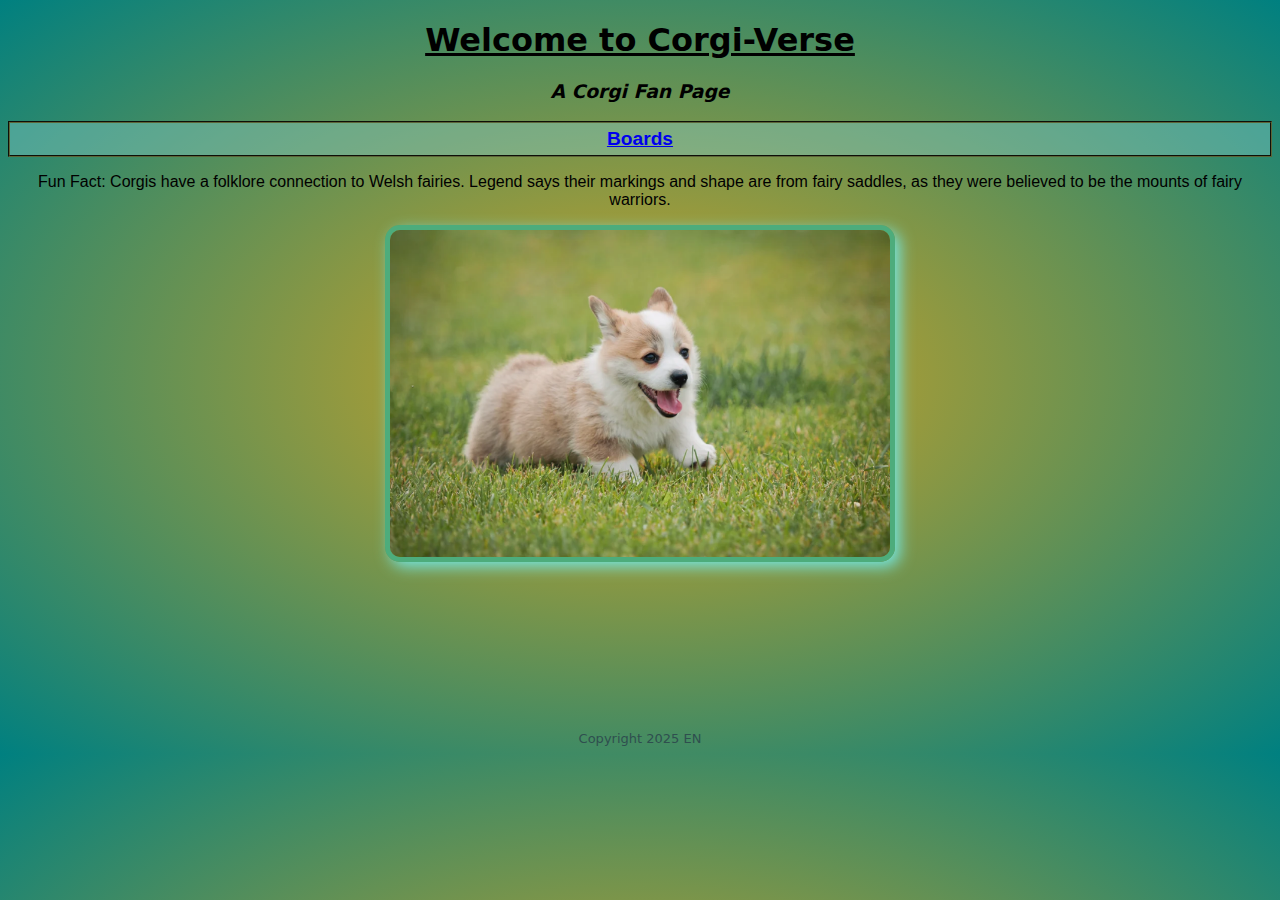
<file: Assignment 2.1/index.html>
<!DOCTYPE html>
<html lang="en">
    <!--Enrique Noriega 1/19/25-->

    <head>
        <meta charset="UTF-8">
        <meta name="viewport" content="width=device-width" , initial-scale="1.0">
        <link rel="stylesheet" href="W2 Formatting.css">
        <title>Corgi-Verse</title>
    </head>
    <body>
        <h1>Welcome to Corgi-Verse</h1>
        <h3>A Corgi Fan Page</h3>

        <nav>
            <a href="boards.html">Boards</a>
        </nav>
    
        <p id="FunFacts"> Fun Fact: Corgis have a folklore connection to Welsh fairies. Legend says their markings and shape are from fairy saddles, as they were believed to be the mounts of fairy warriors.</p>
        <p>
            <img id="CorgiRun" src="images/corgi.png">
        </p>
        
    </body>
    <br><br><br><br><br><br><br>

    <footer>Copyright 2025 EN</footer>
</html>
</file>
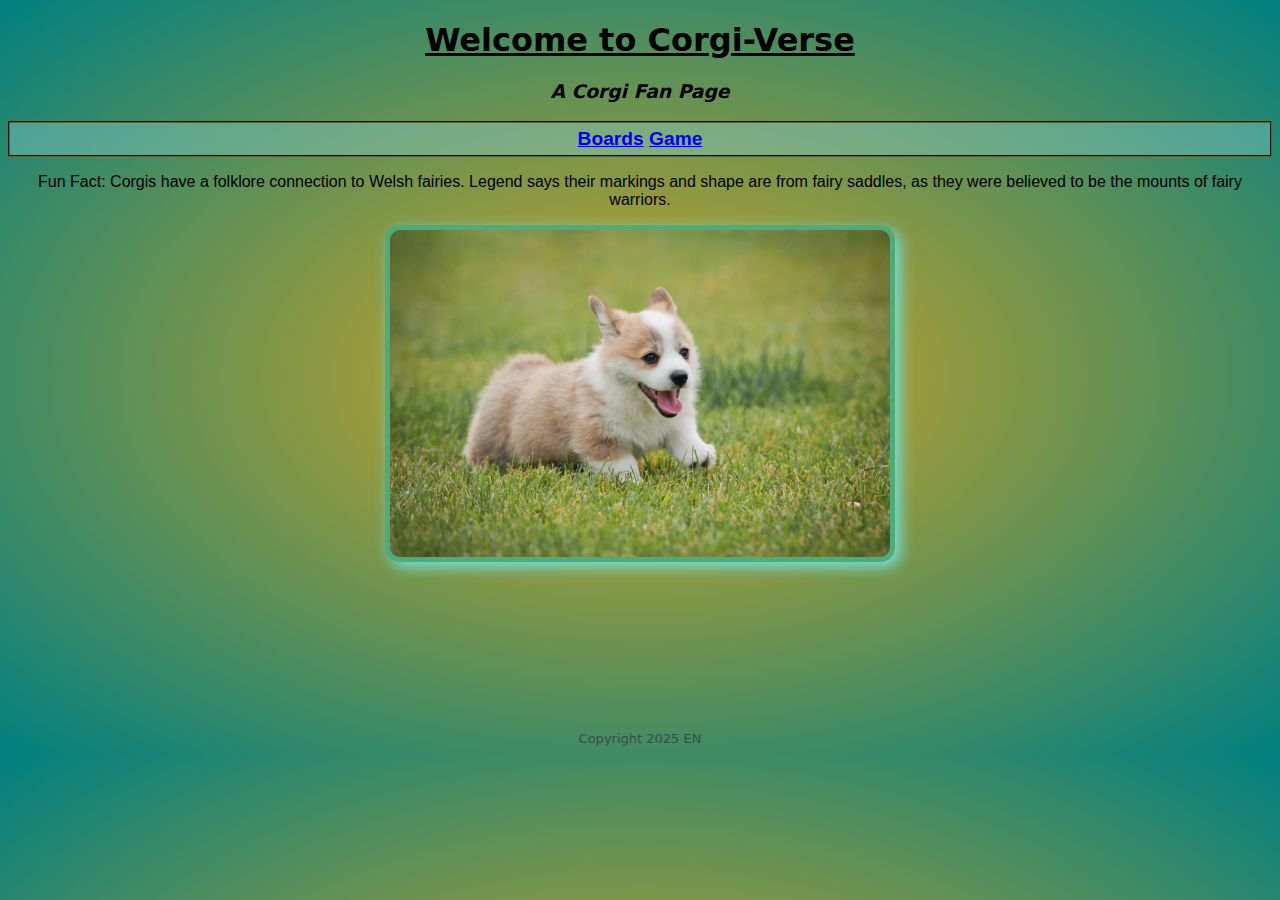
<file: Assignment 2.2/index.html>
<!DOCTYPE html>
<html lang="en">
    <!--Enrique Noriega 1/19/25-->

    <head>
        <meta charset="UTF-8">
        <meta name="viewport" content="width=device-width" , initial-scale="1.0">
        <link rel="stylesheet" href="W2 Formatting.css">
        <title>Corgi-Verse</title>
    </head>
    <body>
        <h1>Welcome to Corgi-Verse</h1>
        <h3>A Corgi Fan Page</h3>

        <nav>
            <a href="boards.html">Boards</a>
            <a href="game.html">Game</a>
        </nav>
    
        <p id="FunFacts"> Fun Fact: Corgis have a folklore connection to Welsh fairies. Legend says their markings and shape are from fairy saddles, as they were believed to be the mounts of fairy warriors.</p>
        <p>
            <img id="CorgiRun" src="images/corgi.png">
        </p>
        
    </body>
    <br><br><br><br><br><br><br>

    <footer>Copyright 2025 EN</footer>
</html>
</file>
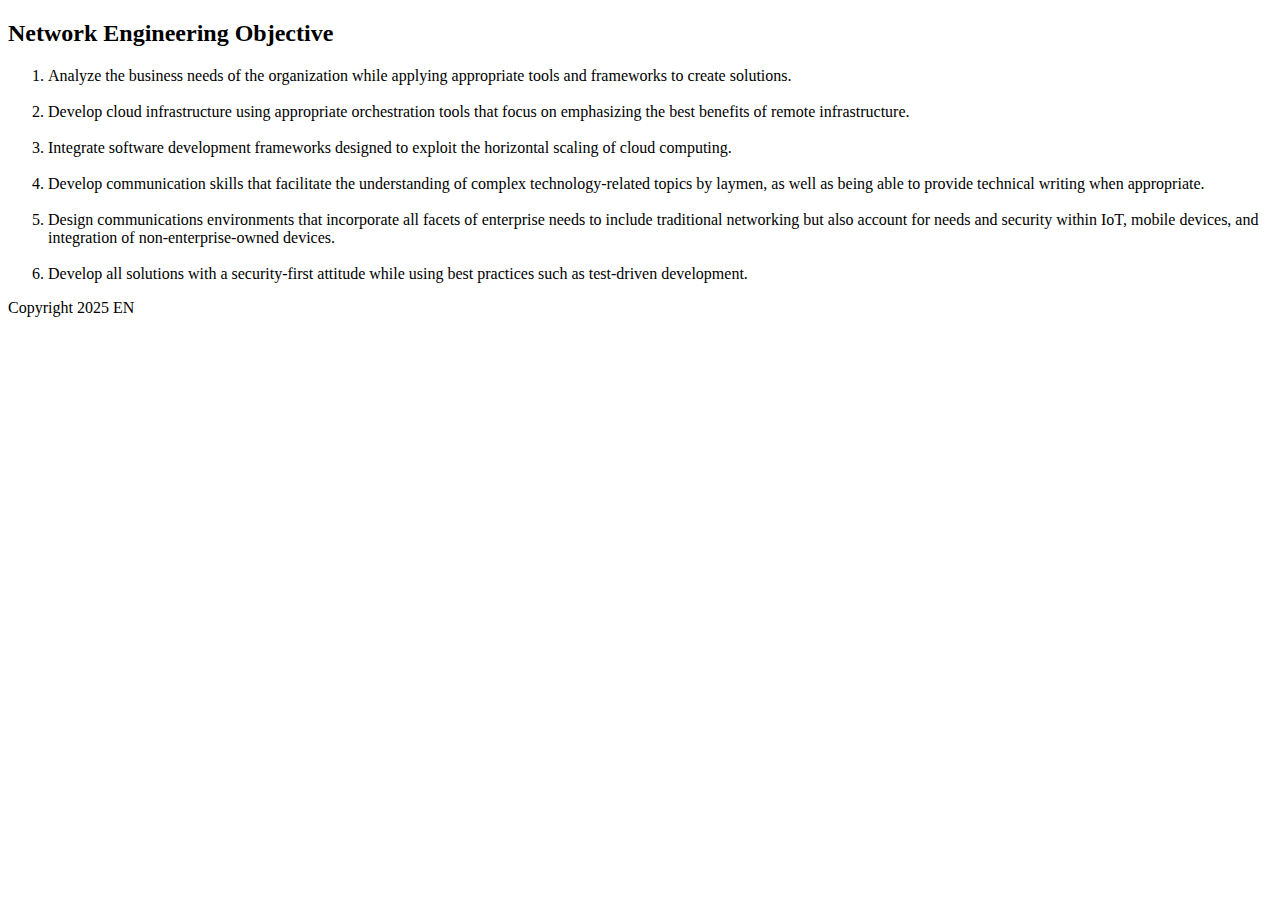
<file: Assignment 2.1/boards.html>
<!DOCTYPE html>
<html lang="en">
    <!--Enrique Noriega 1/19/25-->

    <head>
        <meta charset="UTF-8">
        <meta name="viewport" content="width=device-width" , initial-scale="1.0">
        <title>boards</title>
    </head>
    <body>
    <h2>Network Engineering Objective</h2>
    <!-- Ordered List of the Objectives -->
    <ol>
        <li>Analyze the business needs of the organization while applying appropriate tools and frameworks to create solutions.</li>
        <br>
        <li>Develop cloud infrastructure using appropriate orchestration tools that focus on emphasizing the best benefits of remote
        infrastructure.</li>
        <br>
        <li>Integrate software development frameworks designed to exploit the horizontal scaling of cloud computing.</li>
        <br>
        <li>Develop communication skills that facilitate the understanding of complex technology-related topics by laymen, as well as being able to provide technical writing when appropriate.</li>
        <br>
        <li>Design communications environments that incorporate all facets of enterprise needs to include traditional networking but also account for needs and security within IoT, mobile devices, and integration of non-enterprise-owned devices.</li>
        <br>
        <li>Develop all solutions with a security-first attitude while using best practices such as test-driven development.</li>
    </ol>
            
        </p>
        


    </body>

    <footer>Copyright 2025 EN</footer>
</html>
</file>
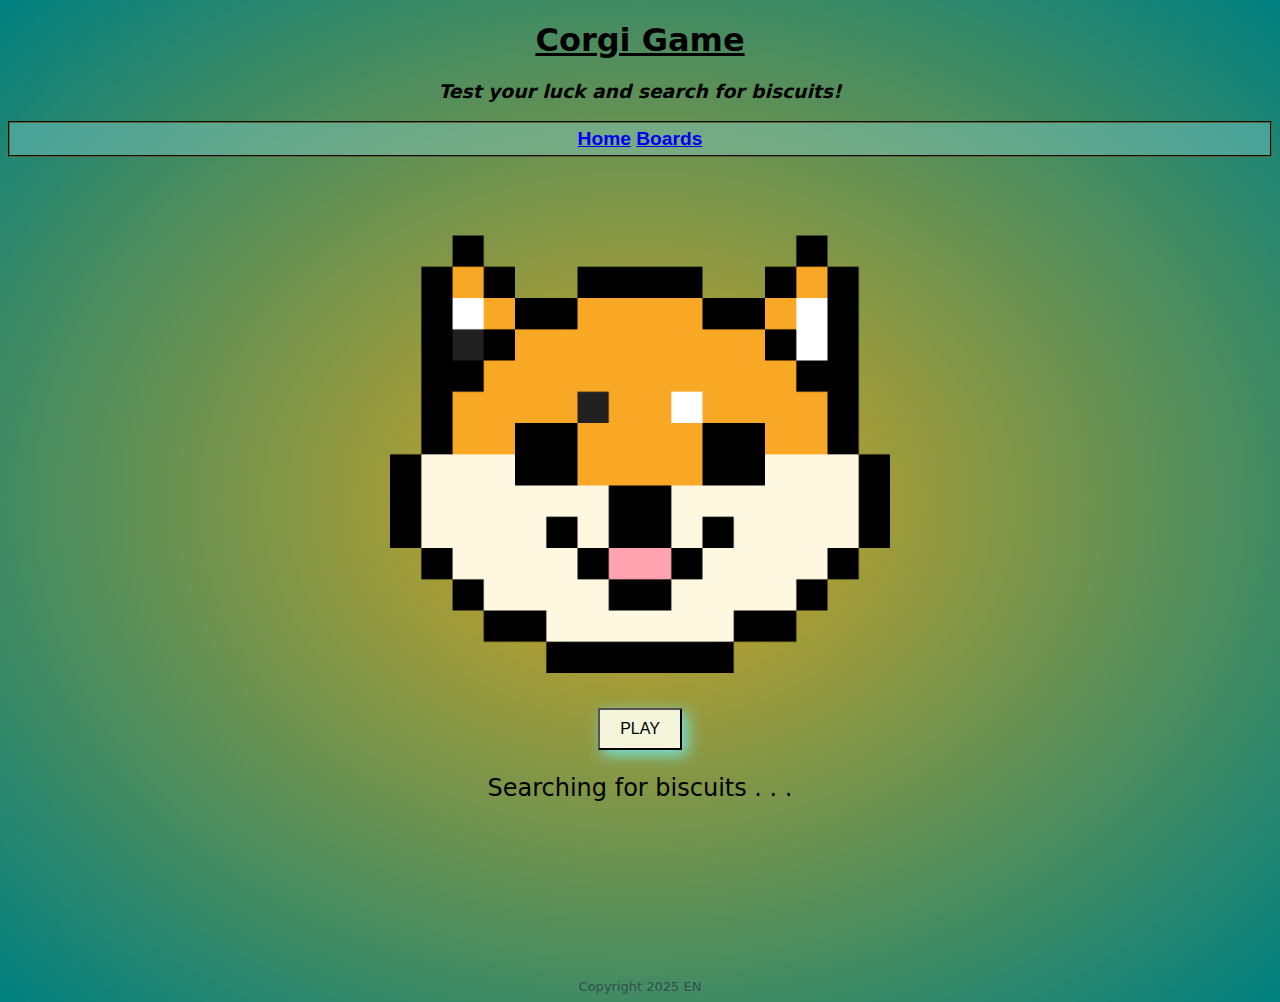
<file: Assignment 2.2/game.html>
<!DOCTYPE html>
<html lang="en">
<head>
    <meta charset="UTF-8">
    <meta name="viewport" content="width=device-width, initial-scale=1.0">
    <link rel="stylesheet" href="GameCSSFormat.css">
    <script src="java.js"></script>
    <title>Game</title>
</head>
<body>

<h1>Corgi Game</h1>
<h3>Test your luck and search for biscuits!</h3>

<nav>
    <a href="index.html">Home</a>
    <a href="boards.html">Boards</a>
</nav>

<p>
    <img onclick="first();" id="CorgiIdle" src="images/CorgiIdle.png">
</p>
<br>
<div class="container">

    <button onclick="first();">PLAY</button>
    <p id="firstFuncOut">Searching for biscuits . . .</p>
</div>



<br><br><br><br><br><br><br>

<footer>Copyright 2025 EN</footer>

</body>
</html>
</file>
<file: Assignment 2.1/W2 Formatting.css>
body
{
    /* background-color: goldenrod; */
   /*  background-image: linear-gradient(goldenrod, teal); */
   background-image: radial-gradient(goldenrod, teal);
   /* background-image: url(images/corgi.png);
   background-repeat: no-repeat repeat-x repeat-y; */
   font-family: system-ui, -apple-system, BlinkMacSystemFont, 'Segoe UI', Roboto, Oxygen, Ubuntu, Cantarell, 'Open Sans', 'Helvetica Neue', sans-serif;
}
nav 
{
    
    background-color: rgba(135, 207, 207, 0.404);
    color:black;
    border: 2px groove rgb(92, 100, 55);    
    text-align: center;
    font-family: 'Franklin Gothic Medium', 'Arial Narrow', Arial, sans-serif;
    font-size: 1.2rem;
    font-weight: bold;
    padding: 5px 10px;
}
nav:hover {
    color: white;
    background-color: rgba(49, 137, 143, 0.541);
    border-radius: 5px;
}

h1
{
    text-align: center;
    text-decoration: underline;
}
h3
{
    text-align: center;
    font-style: italic;
}
#CorgiRun
{
    display: block;
    margin: 0 auto;
    width: 500px;
    height: auto;
    border: 5px solid rgb(77, 172, 124);
    border-radius: 15px;
    box-shadow: 5px 5px 15px rgb(114, 230, 224);

}
#FunFacts
{
   
    text-align: center;
    font-family: 'Trebuchet MS', 'Lucida Sans Unicode', 'Lucida Grande', 'Lucida Sans', Arial, sans-serif;   
}
footer
{
    text-align: center;
    font-size: small;
    color: darkslategray;
    margin-top: 20px;
}
</file>
<file: Assignment 2.2/W2 Formatting.css>
body
{
    /* background-color: goldenrod; */
   /*  background-image: linear-gradient(goldenrod, teal); */
   background-image: radial-gradient(goldenrod, teal);
   /* background-image: url(images/corgi.png);
   background-repeat: no-repeat repeat-x repeat-y; */
   font-family: system-ui, -apple-system, BlinkMacSystemFont, 'Segoe UI', Roboto, Oxygen, Ubuntu, Cantarell, 'Open Sans', 'Helvetica Neue', sans-serif;
}
nav 
{
    
    background-color: rgba(135, 207, 207, 0.404);
    color:black;
    border: 2px groove rgb(92, 100, 55);    
    text-align: center;
    font-family: 'Franklin Gothic Medium', 'Arial Narrow', Arial, sans-serif;
    font-size: 1.2rem;
    font-weight: bold;
    padding: 5px 10px;
}
nav:hover {
    color: white;
    background-color: rgba(49, 137, 143, 0.541);
    border-radius: 5px;
}

h1
{
    text-align: center;
    text-decoration: underline;
}
h3
{
    text-align: center;
    font-style: italic;
}
#CorgiRun
{
    display: block;
    margin: 0 auto;
    width: 500px;
    height: auto;
    border: 5px solid rgb(77, 172, 124);
    border-radius: 15px;
    box-shadow: 5px 5px 15px rgb(114, 230, 224);

}
#FunFacts
{
   
    text-align: center;
    font-family: 'Trebuchet MS', 'Lucida Sans Unicode', 'Lucida Grande', 'Lucida Sans', Arial, sans-serif;   
}
footer
{
    text-align: center;
    font-size: small;
    color: darkslategray;
    margin-top: 20px;
}
</file>
<file: Assignment 2.2/GameCSSFormat.css>
body
{
    background-image: radial-gradient(goldenrod, teal);
    font-family: system-ui, -apple-system, BlinkMacSystemFont, 'Segoe UI', Roboto, Oxygen, Ubuntu, Cantarell, 'Open Sans', 'Helvetica Neue', sans-serif;
}

h1
{
    text-align: center;
    font-family: system-ui, -apple-system, BlinkMacSystemFont, 'Segoe UI', Roboto, Oxygen, Ubuntu, Cantarell, 'Open Sans', 'Helvetica Neue', sans-serif;
    color: black;
    text-decoration: underline;
}
h3
{
    text-align: center;
    font-family: system-ui, -apple-system, BlinkMacSystemFont, 'Segoe UI', Roboto, Oxygen, Ubuntu, Cantarell, 'Open Sans', 'Helvetica Neue', sans-serif;
    font-style: italic;
}
#CorgiIdle
{
    display: block;
    margin: 0 auto;
    width: 500px;
    height: auto;
}


/* Added a .container to center the button */
.container
{
    text-align: center;
}
button {
    padding: 10px 20px;
    font-size: 16px;
    background-color: beige;
    font-family: 'Segoe UI', Tahoma, Geneva, Verdana, sans-serif;
    box-shadow: 5px 5px 15px rgb(114, 230, 224);

}
nav
{
    background-color: rgba(135, 207, 207, 0.404);
    color:black;
    border: 2px groove rgb(92, 100, 55);    
    text-align: center;
    font-family: 'Franklin Gothic Medium', 'Arial Narrow', Arial, sans-serif;
    font-size: 1.2rem;
    font-weight: bold;
    padding: 5px 10px;
}
nav:hover {
    color: white;
    background-color: rgba(49, 137, 143, 0.541);
    border-radius: 5px;
}
button:hover
{
    font-size: larger;
    border-color: rgba(255, 255, 255, 0.733);
    border-radius: 2px;
}

footer
{
    text-align: center;
    font-size: small;
    color: darkslategray;
    margin-top: 20px;
}

#firstFuncOut
{
    font-size: x-large;
}
</file>
